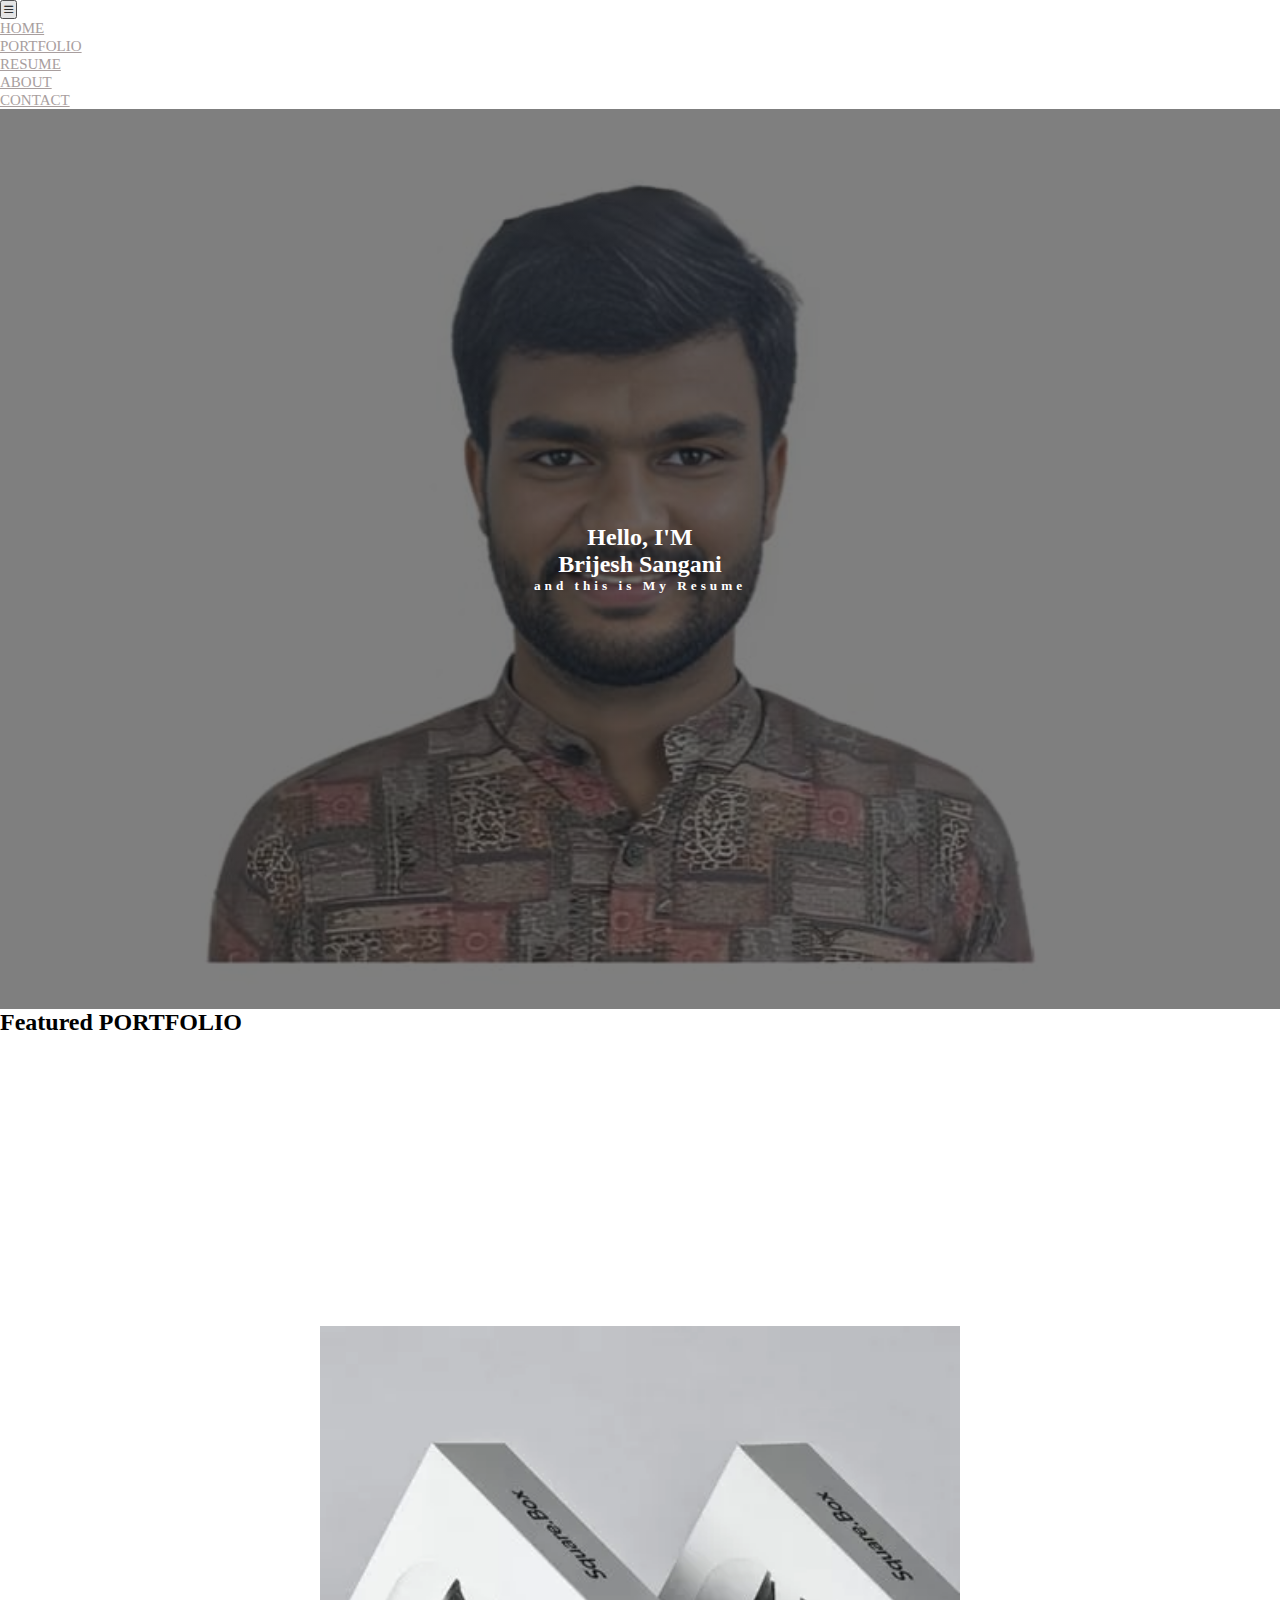
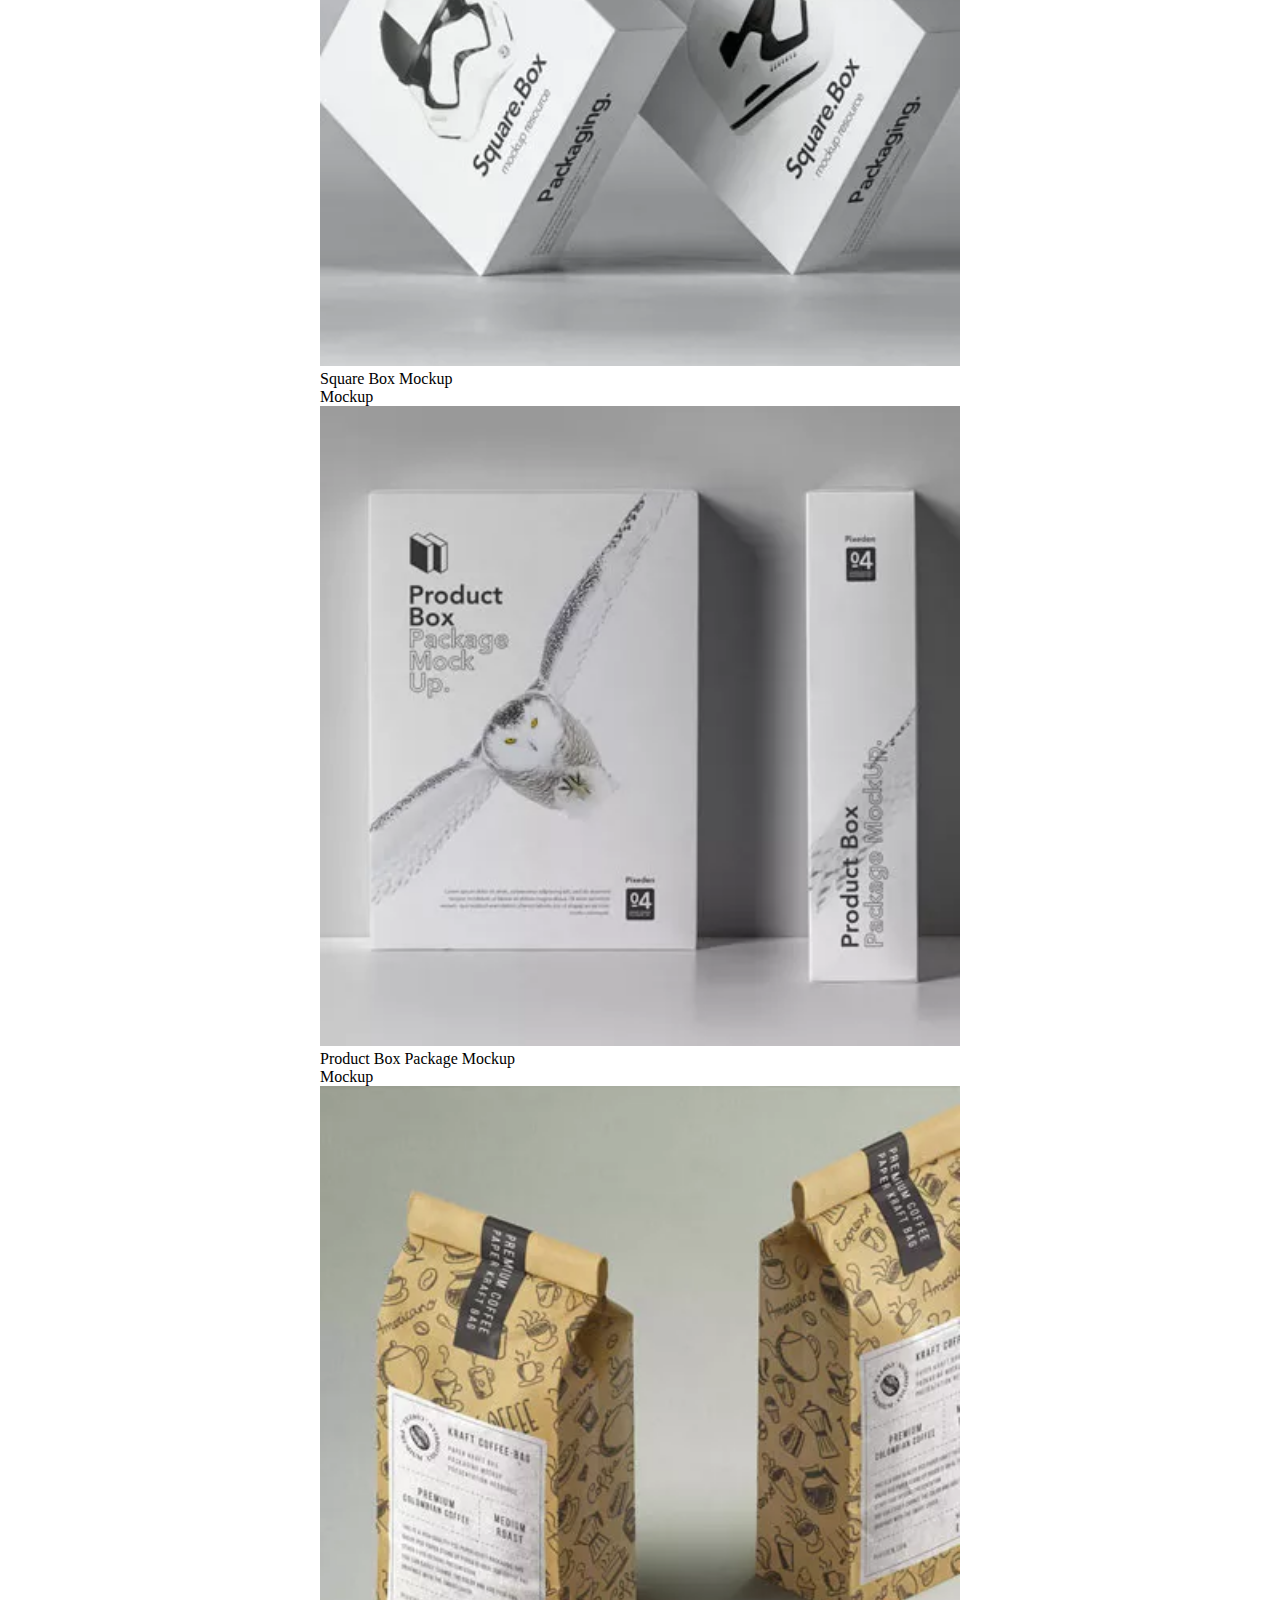
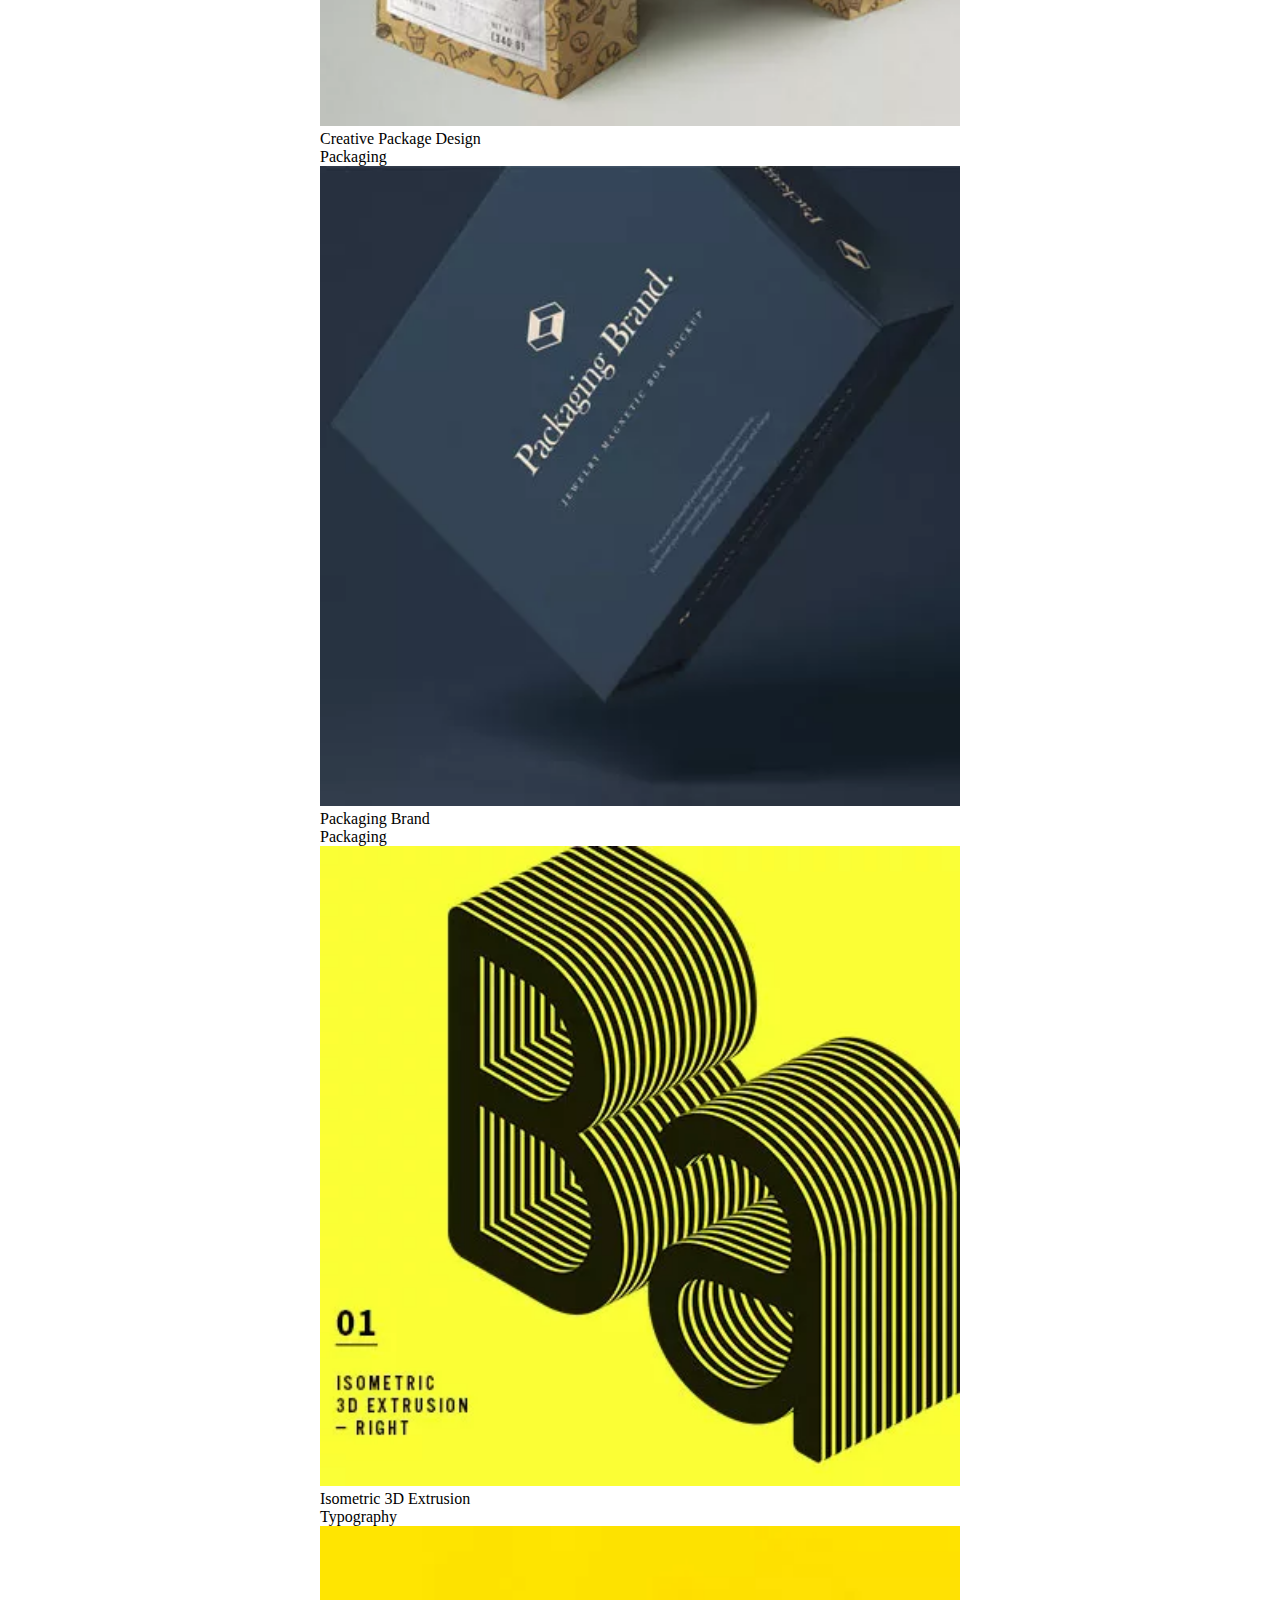
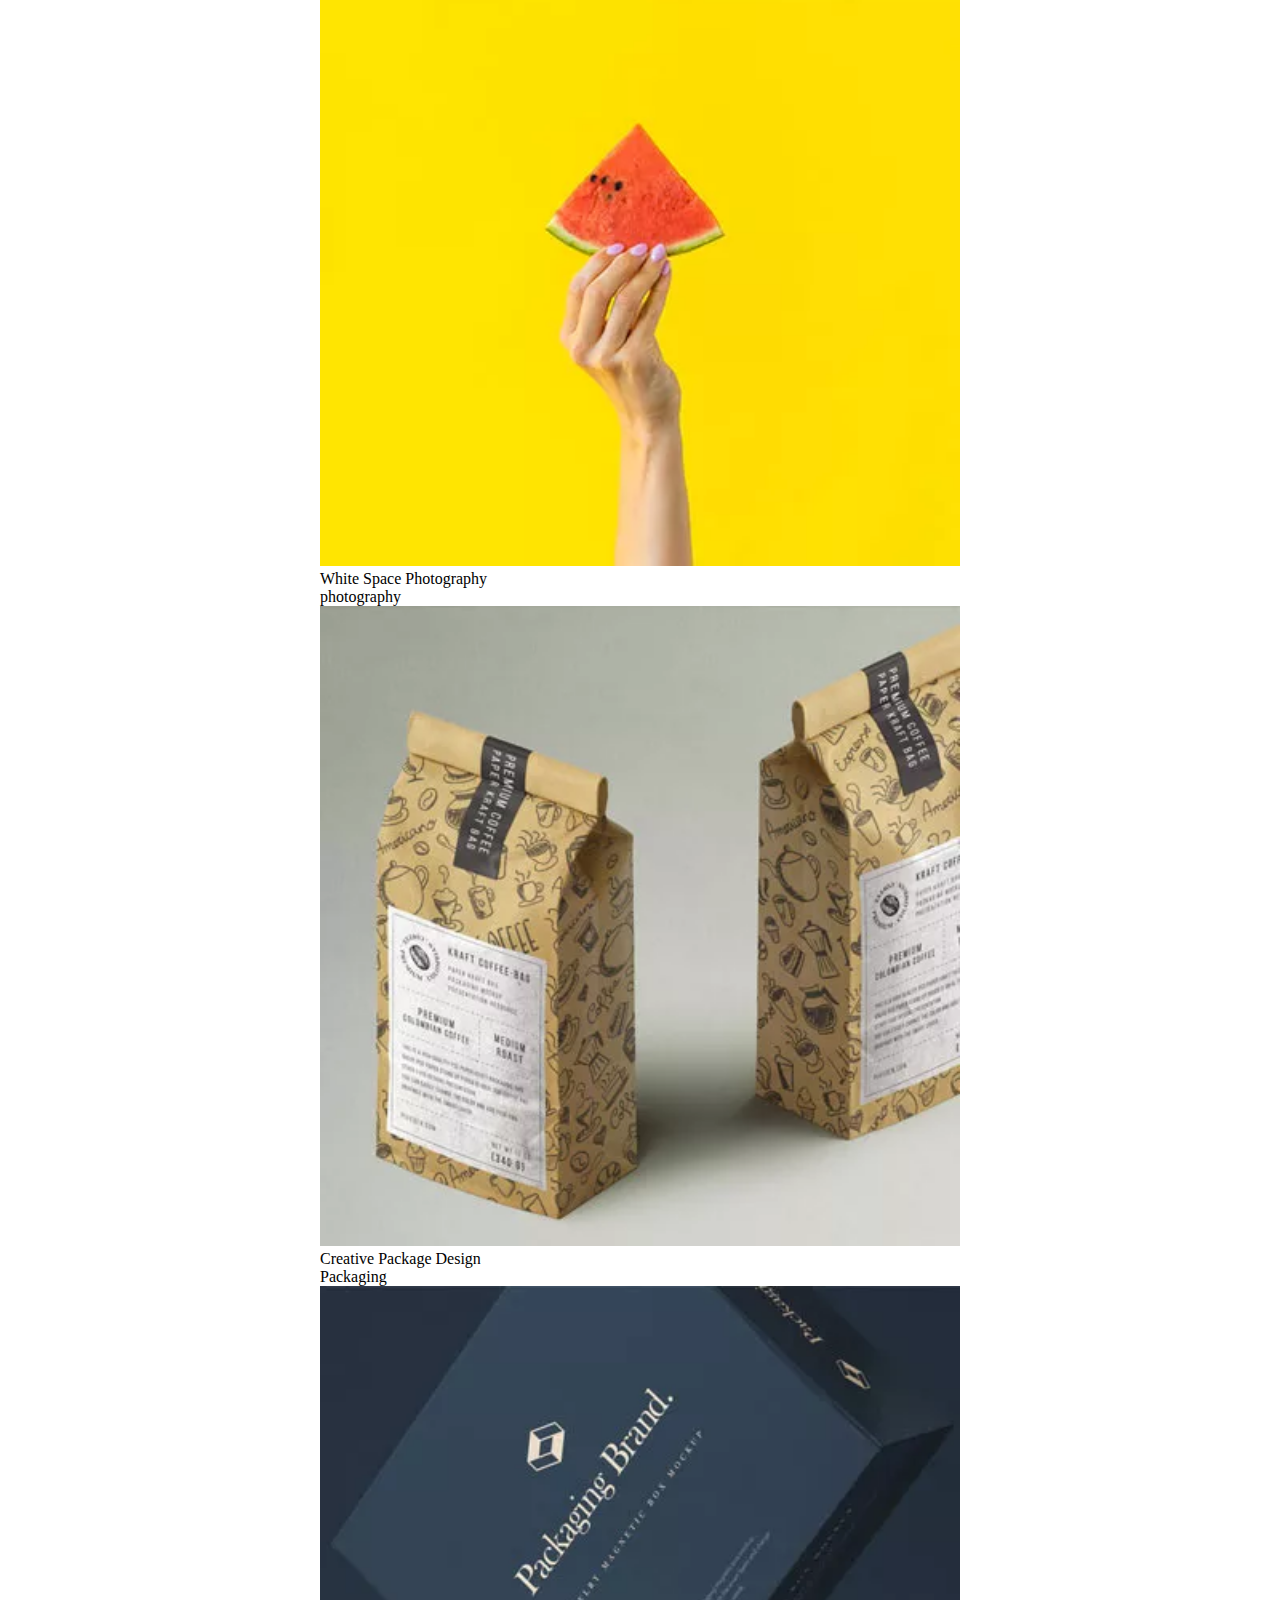
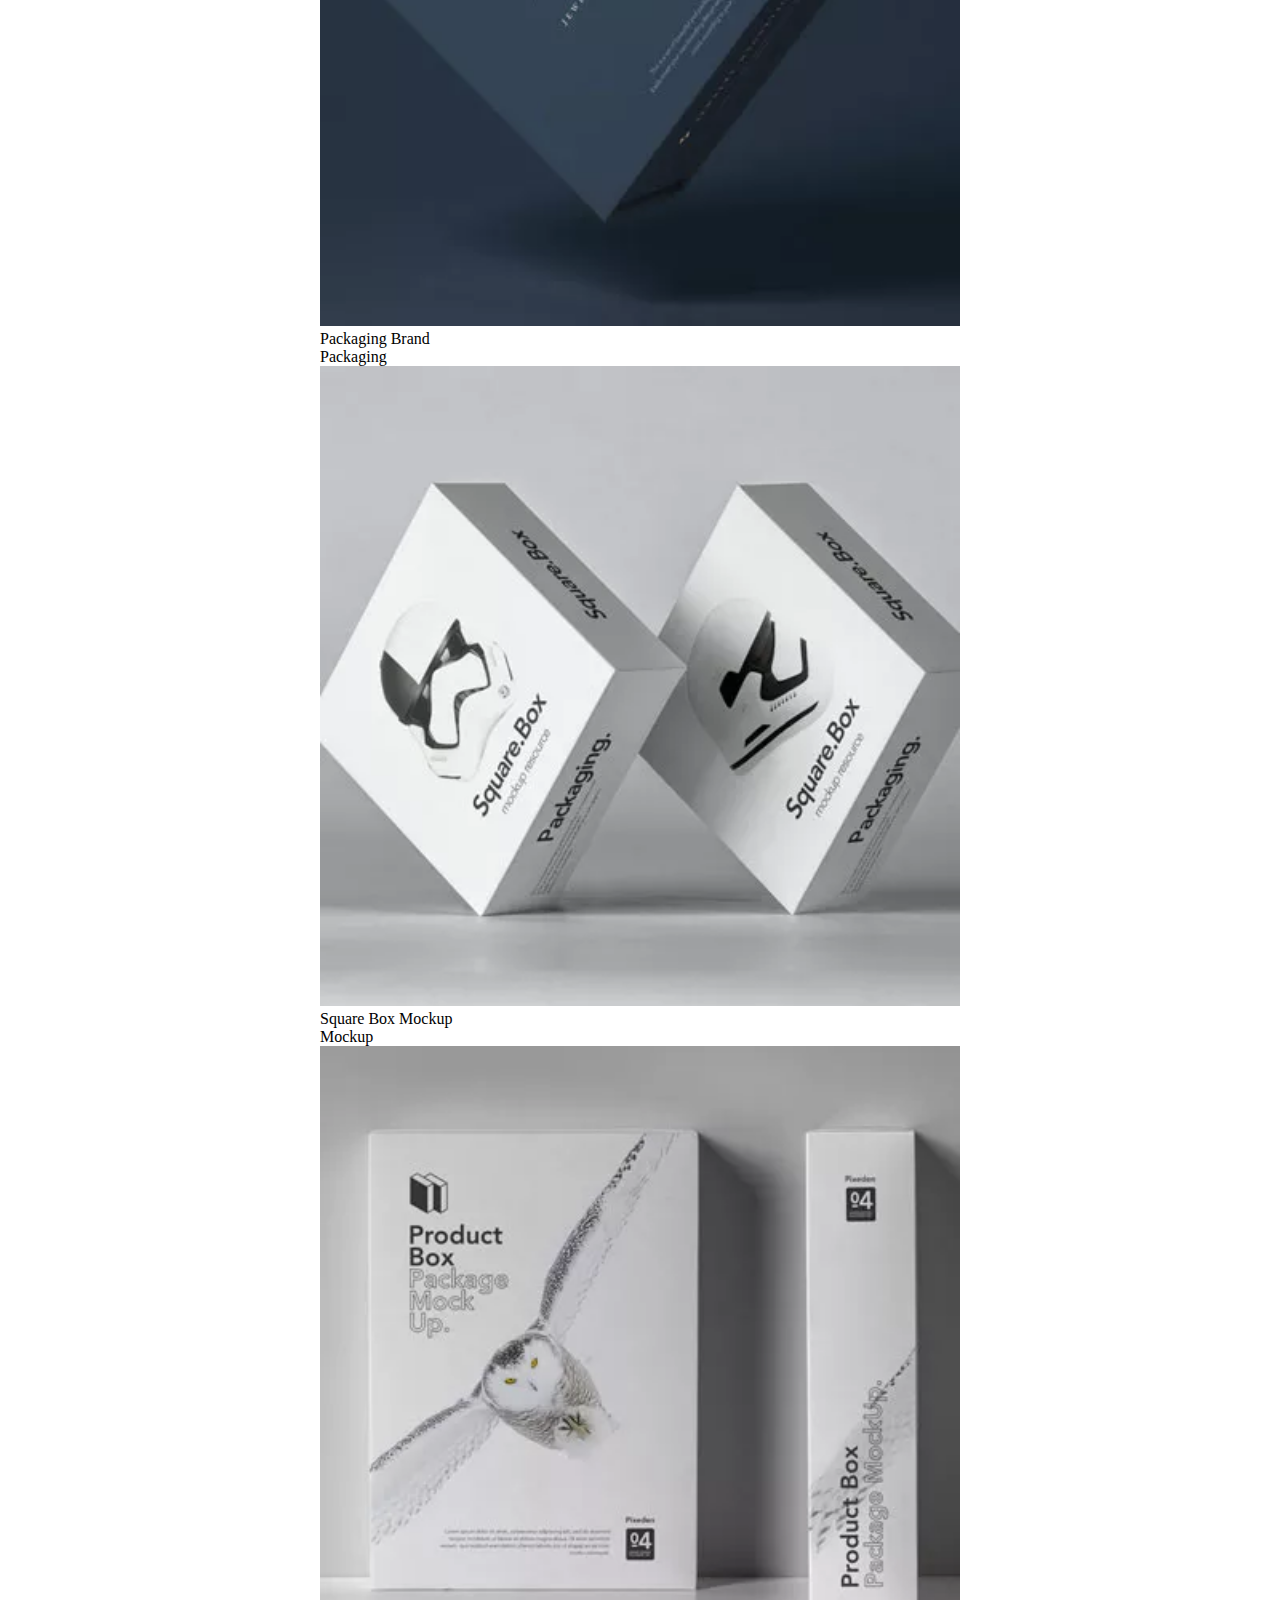
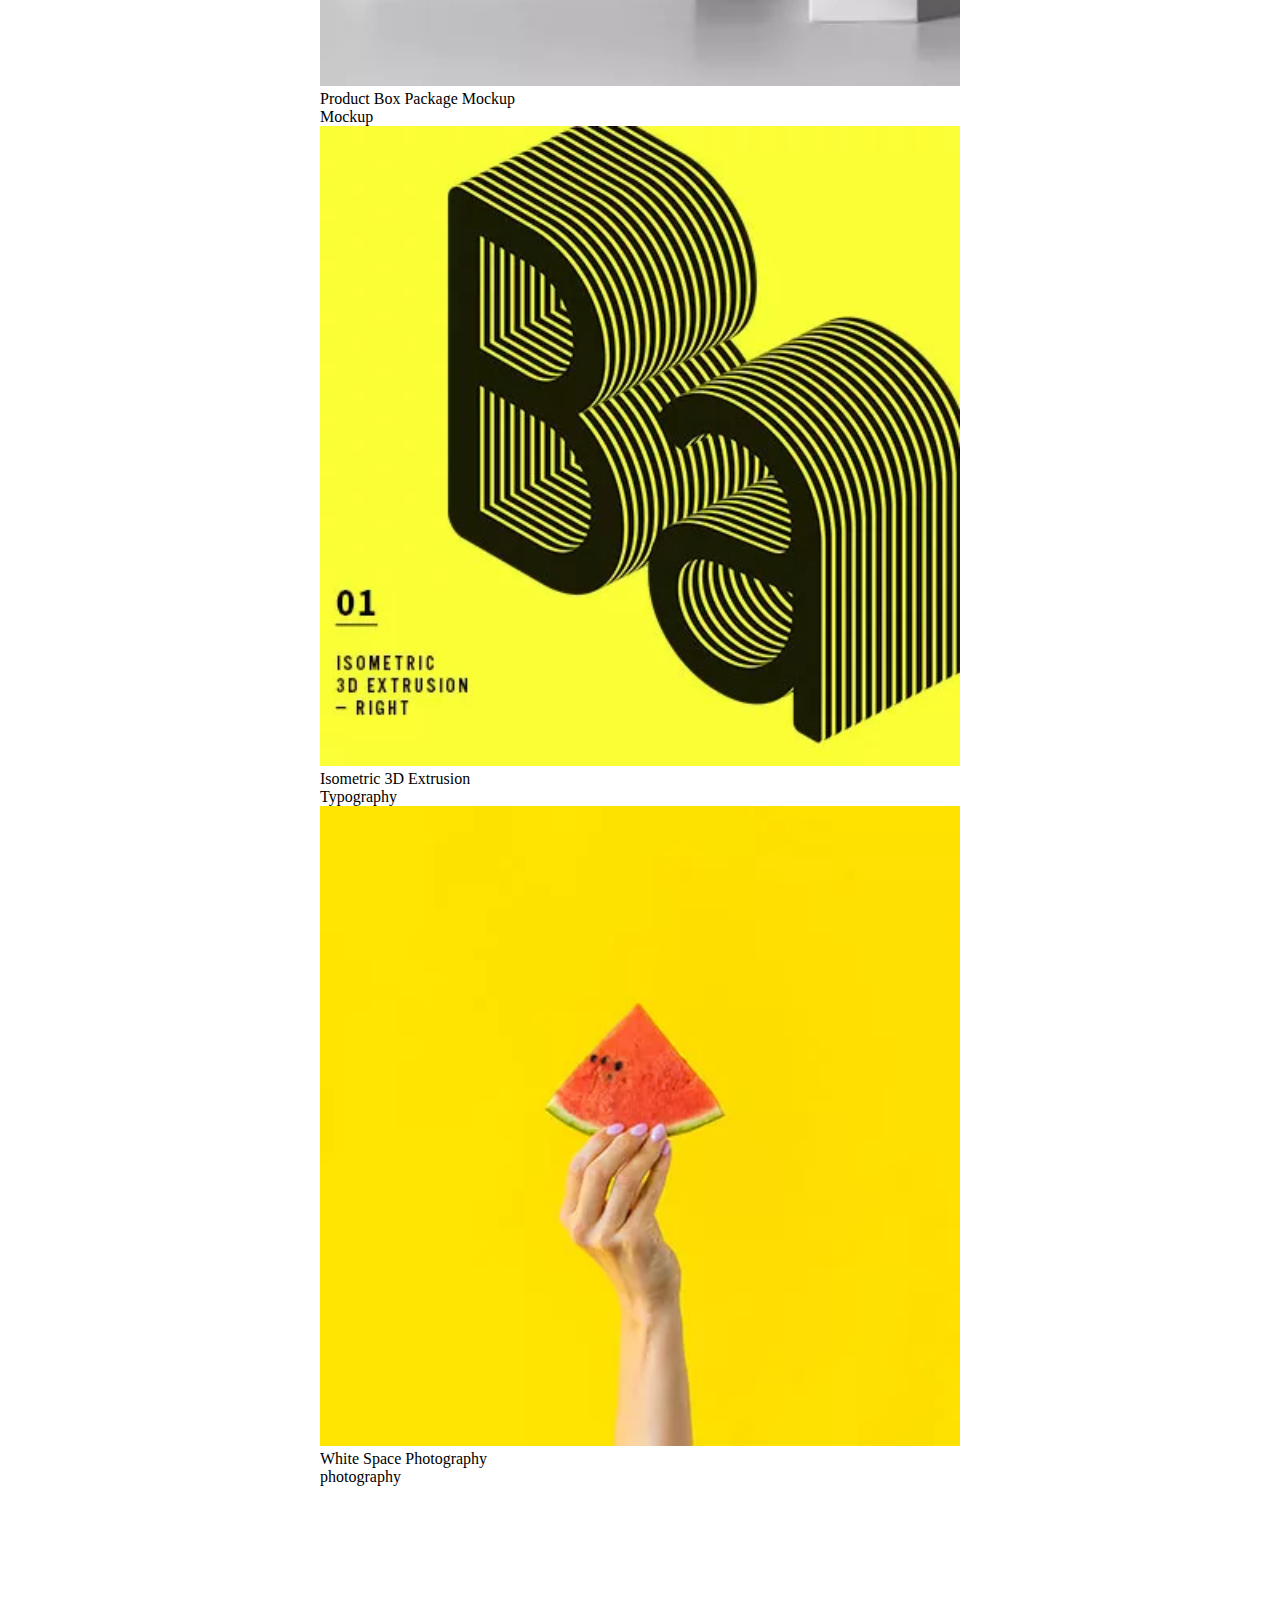
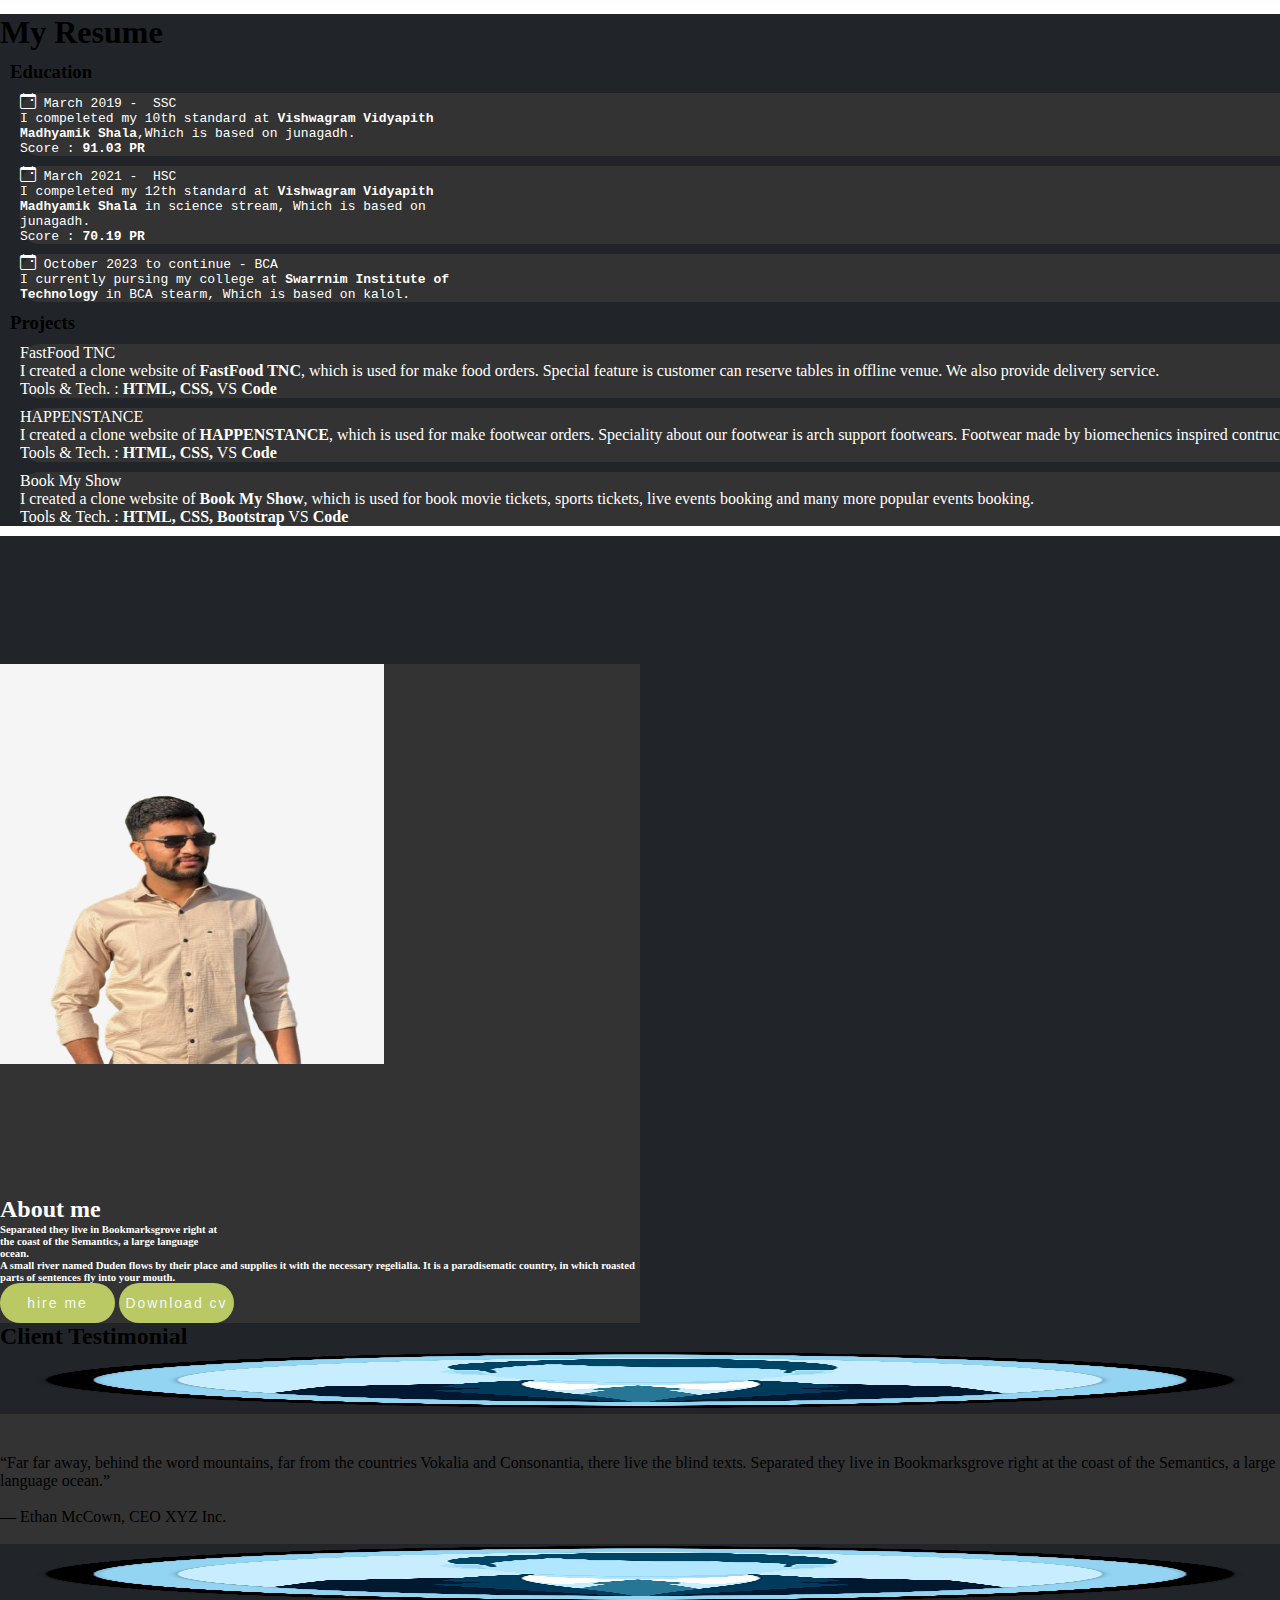
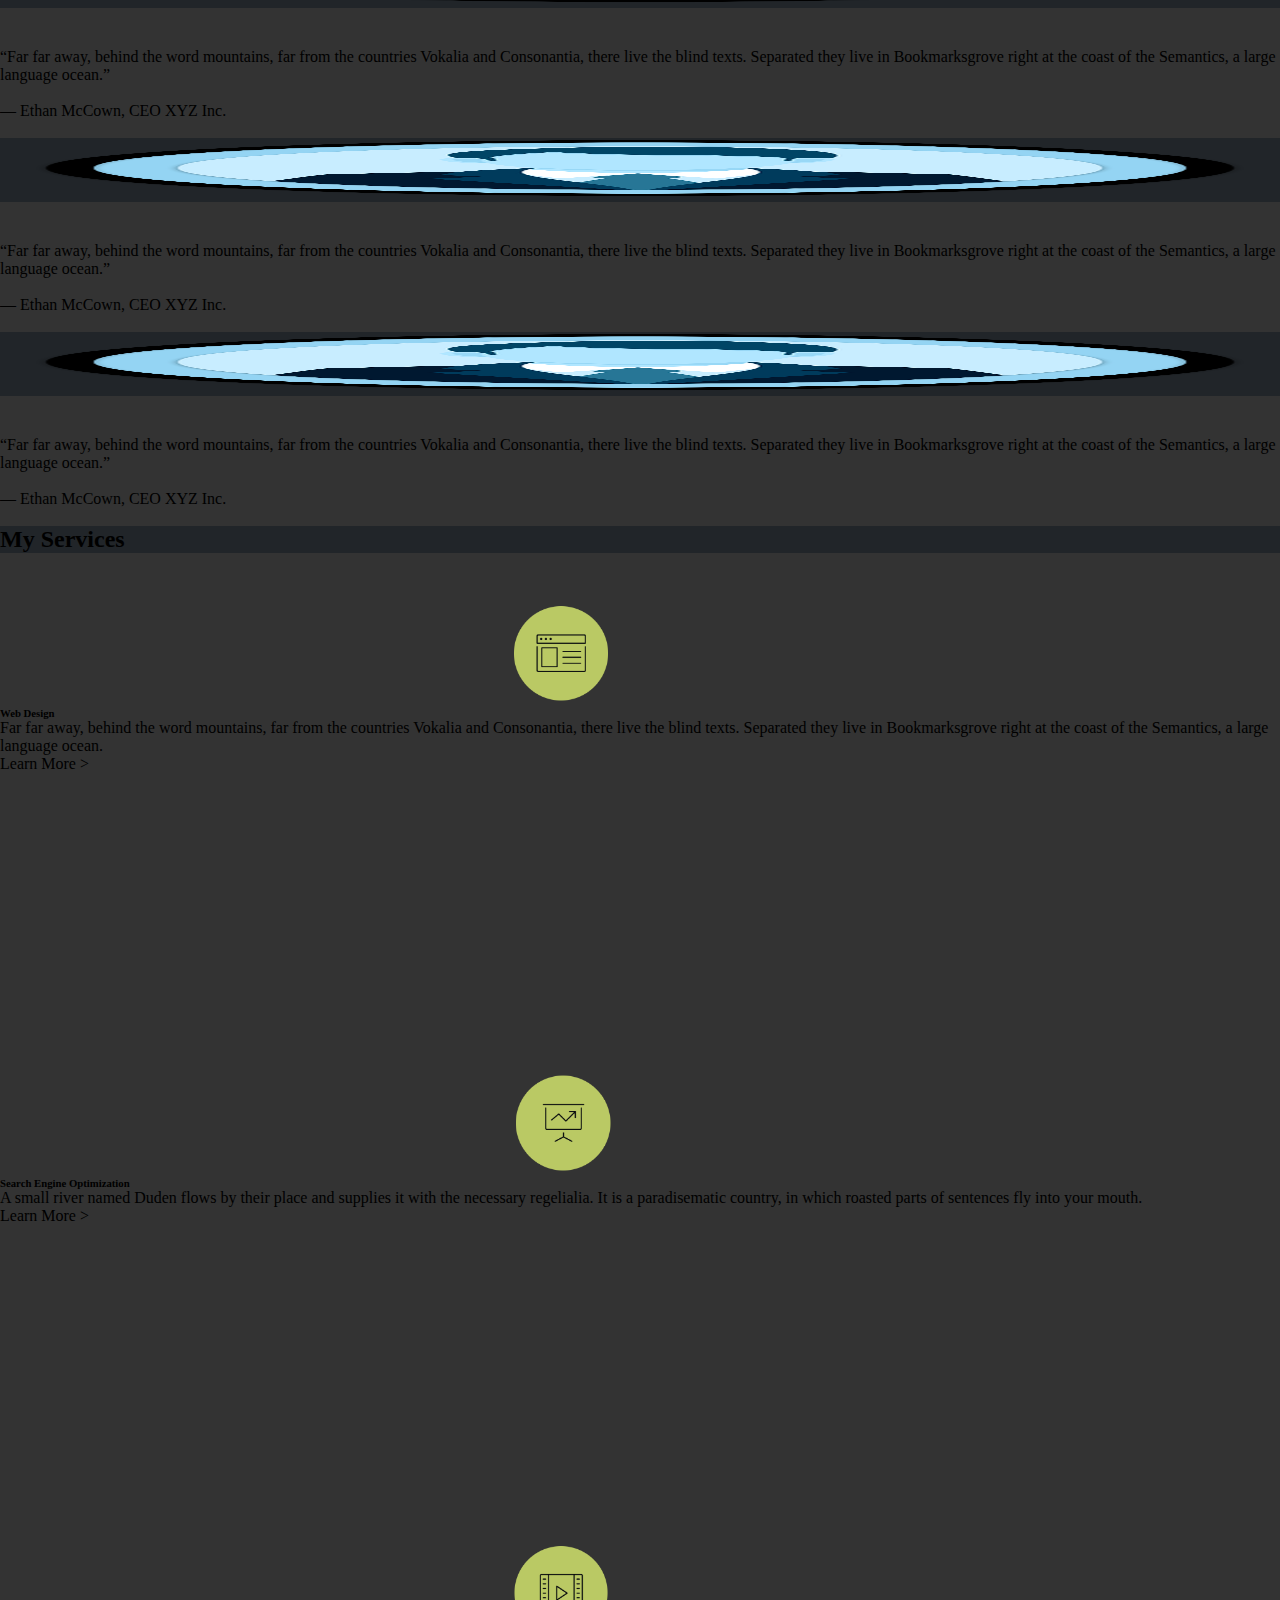
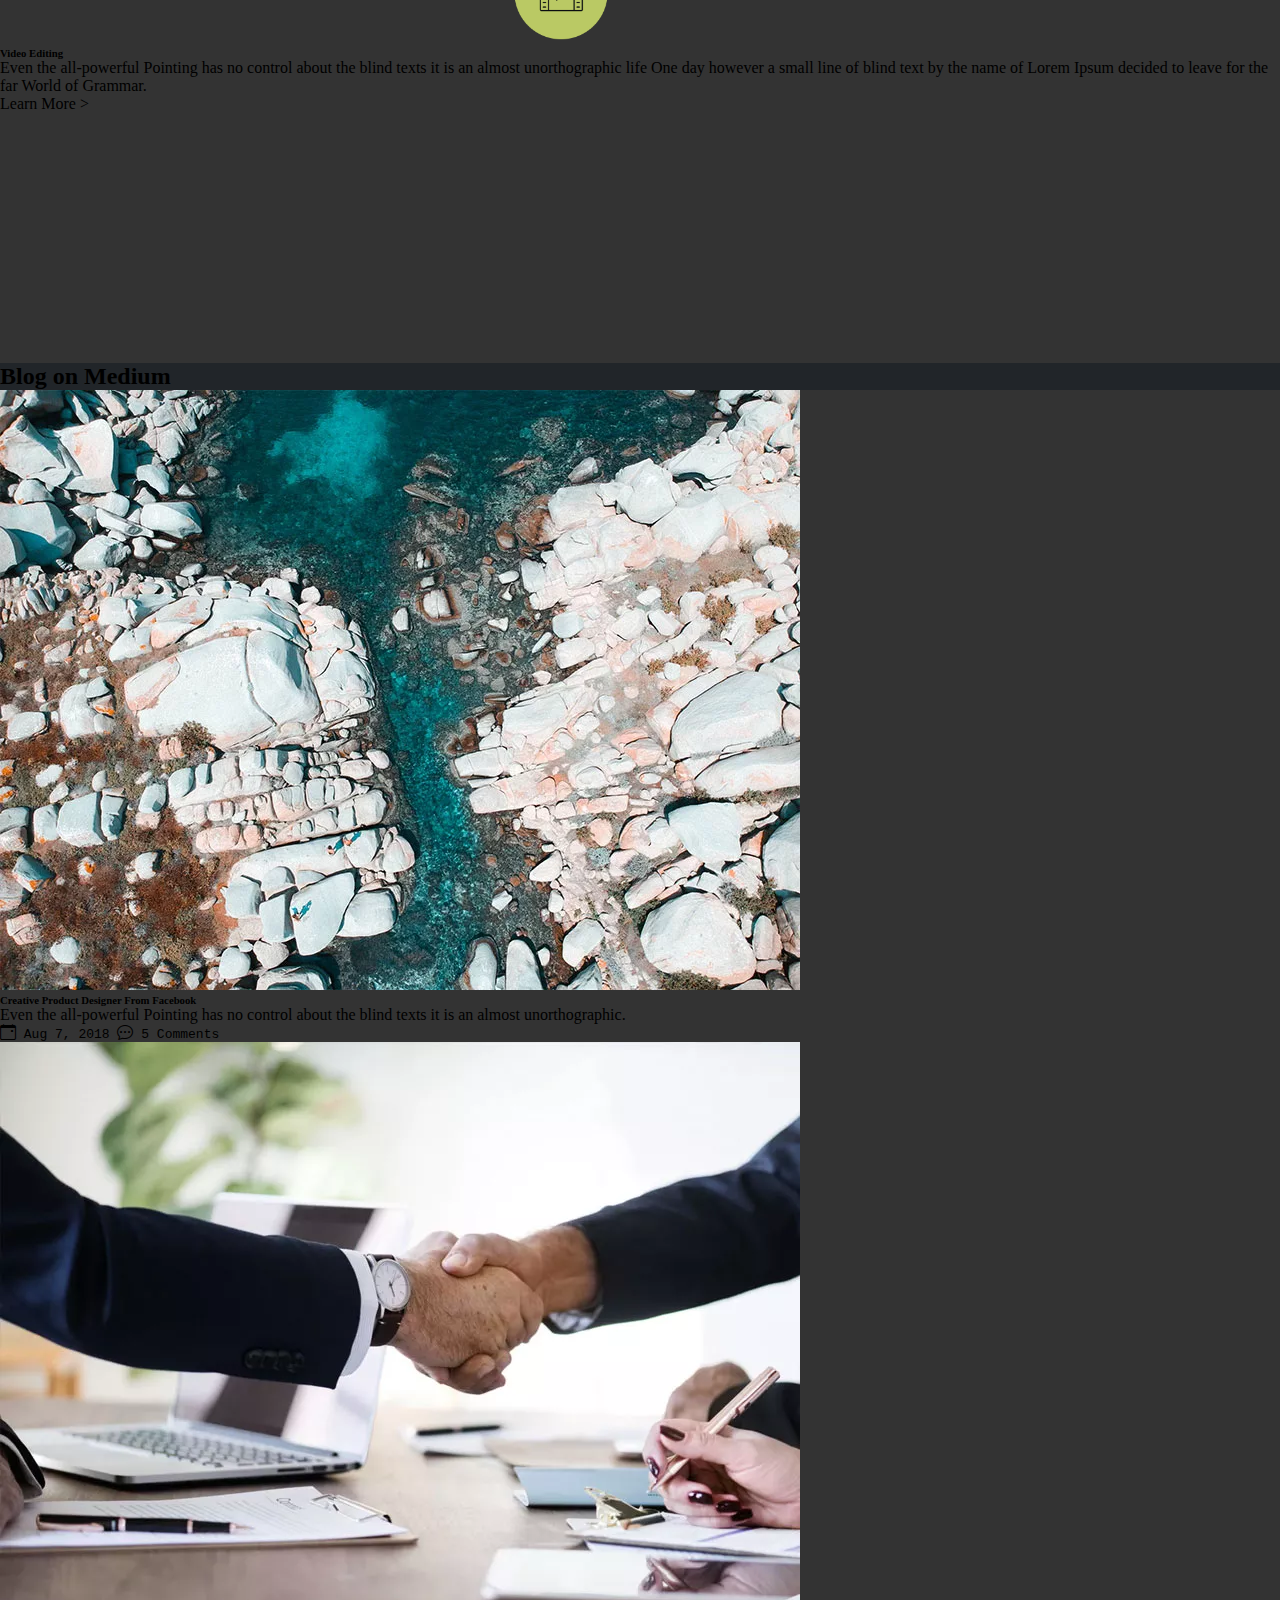
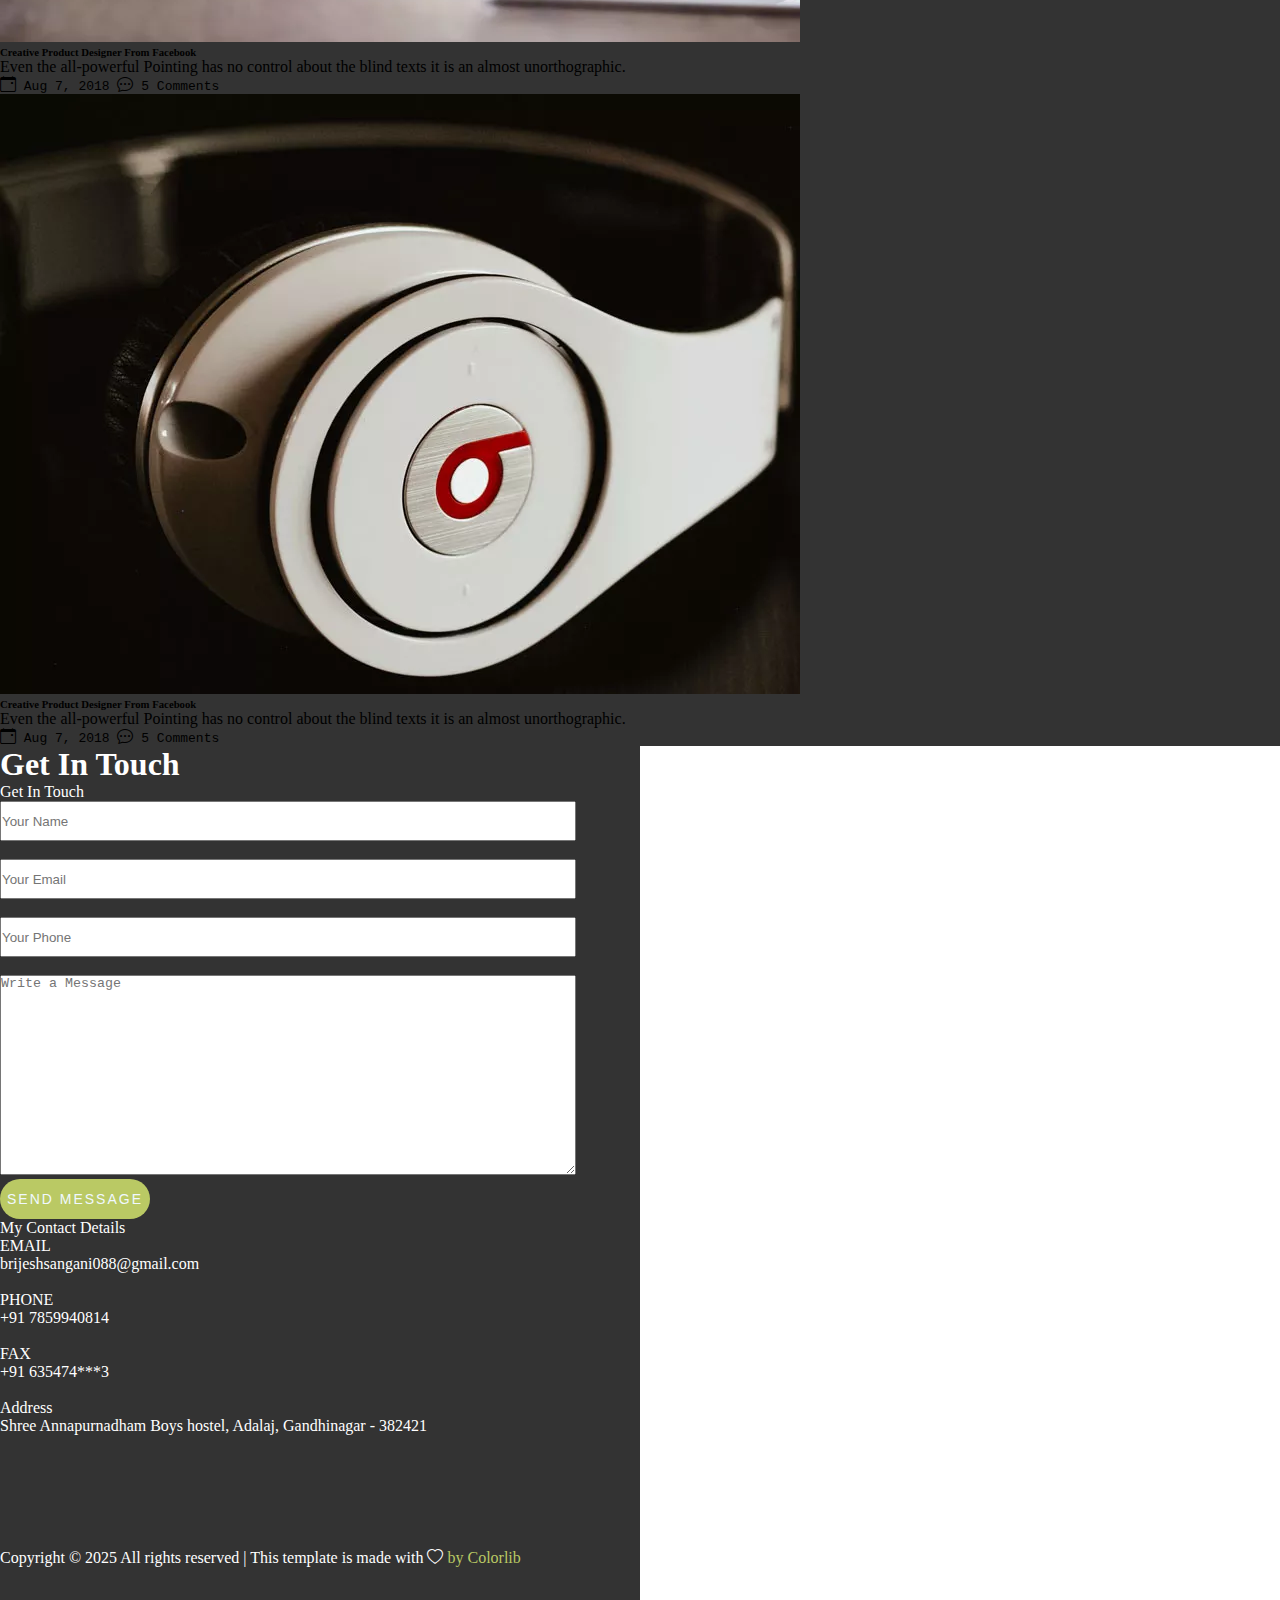
<file: Portfolio/index.html>
<!DOCTYPE html>
<html lang="en">

<head>
    <meta charset="UTF-8">
    <meta name="viewport" content="width=device-width, initial-scale=1.0">
    <title>Document</title>
    <link rel="stylesheet" href="style.css">
    <link rel="stylesheet" href="media.css">
    <link href="https://cdn.jsdelivr.net/npm/bootstrap@5.0.2/dist/css/bootstrap.min.css" rel="stylesheet"
        integrity="sha384-EVSTQN3/azprG1Anm3QDgpJLIm9Nao0Yz1ztcQTwFspd3yD65VohhpuuCOmLASjC" crossorigin="anonymous">
    <link rel="stylesheet" href="https://cdn.jsdelivr.net/npm/bootstrap-icons@1.11.3/font/bootstrap-icons.min.css">
    <script src="https://cdn.jsdelivr.net/npm/bootstrap@5.0.2/dist/js/bootstrap.bundle.min.js"
        integrity="sha384-MrcW6ZMFYlzcLA8Nl+NtUVF0sA7MsXsP1UyJoMp4YLEuNSfAP+JcXn/tWtIaxVXM"
        crossorigin="anonymous"></script>
    <script src="https://code.jquery.com/jquery-3.7.1.js"
        integrity="sha256-eKhayi8LEQwp4NKxN+CfCh+3qOVUtJn3QNZ0TciWLP4=" crossorigin="anonymous"></script>
</head>

<body>
    <div class="navbar navbar-expand-lg p-0">
        <button class="navbar-toggler" data-bs-toggle="offcanvas" data-bs-target="#menu">
            <i class="bi bi-list"></i>
        </button>
        <div class="collapse navbar-collapse justify-content-center navbar-fixed-top position-fixed w-100 t-0" id="menu">
            <ul class="navbar-nav">
                <li class="nav-item">
                    <a class="nav-link" href="#home">HOME</a>
                </li>
                <li class="nav-item">
                    <a class="nav-link" href="#portfolio">PORTFOLIO</a>
                </li>
                <li class="nav-item">
                    <a class="nav-link" href="#resume">RESUME</a>
                </li>
                <li class="nav-item">
                    <a class="nav-link" href="#about">ABOUT</a>
                </li>
                <li class="nav-item">
                    <a class="nav-link" href="#contact">CONTACT</a>
                </li>
            </ul>
        </div>
    </div>

    <div class="text text-center hero-section" id="home">
        <div class="hero-content">
            <h2 class="display-1 text-light fs-2">Hello, I'M</h2>
            <h2 class="fw-bold display-1 text-light">Brijesh Sangani</h2>
            <h5 class="fw-light text-light text-uppercase" style="letter-spacing: 4px;">and this is My Resume</h5>
        </div>
    </div>
    </div>

    <!-- Featured Portfolio -->
    <div class="container-fluid bg-dark " id="portfolio">
        <div class="container  pt-5 pb-5">
            <h2 class="text-center text-light">Featured PORTFOLIO</h2>

            <ul class="nav nav-pills d-flex justify-content-center">
                <li class=" nav nav-item">
                    <button class="nav-link active" style="border:none;outline: none;background-color: transparent;"
                        data-bs-toggle="pill" data-bs-target="#one">Home</button>
                </li>
                <li class="nav-item">
                    <button class="nav-link" style="border:none;outline: none;background-color: transparent;"
                        data-bs-toggle="pill" data-bs-target="#two">Packaging</button>
                </li>
                <li class="nav-item">
                    <button class="nav-link" style="border:none;outline: none;background-color: transparent;"
                        data-bs-toggle="pill" data-bs-target="#three">Typography</button>
                </li>
                <li class="nav-item">
                    <button class="nav-link" style="border:none;outline: none;background-color: transparent;"
                        data-bs-toggle="pill" data-bs-target="#fore">mockup</button>
                </li>
                <li class="nav-item">
                    <button class="nav-link" style="border:none;outline: none;background-color: transparent;"
                        data-bs-toggle="pill" data-bs-target="#five">photography</button>
                </li>
            </ul>
            <div class="tab-content">
                <div class="tab-pane fade show active" id="one">
                    <div class="row justify-content-center align-content-between bri">
                        <div class="col-4 box">
                            <img src="img/1.webp" alt="">
                            <p class=" row justify-content-center mt-3 mb-0 text-light">Square Box Mockup</p>
                            <p class="row justify-content-center  text-light ">Mockup</p>
                        </div>
                        <div class="col-4 box">
                            <img src="img/2.webp" alt="">
                            <p class="row justify-content-center mt-3 mb-0  text-light">Product Box Package Mockup</p>
                            <p class="row justify-content-center  text-light">Mockup</p>
                        </div>
                        <div class="col-4 box">
                            <img src="img/3.webp" alt="">
                            <p class="row justify-content-center mt-3 mb-0  text-light">Creative Package Design</p>
                            <p class="row justify-content-center  text-light">Packaging</p>
                        </div>
                        <div class="col-4 box">
                            <img src="img/4.webp" alt="">
                            <p class="row justify-content-center mt-3 mb-0  text-light">Packaging Brand</p>
                            <p class="row justify-content-center  text-light">Packaging</p>
                        </div>
                        <div class="col-4 box">
                            <img src="img/5.webp" alt="">
                            <p class="row justify-content-center mt-3 mb-0  text-light">Isometric 3D Extrusion</p>
                            <p class="row justify-content-center  text-light ">Typography</p>
                        </div>
                        <div class="col-4 box">
                            <img src="img/6.webp" alt="">
                            <p class="row justify-content-center mt-3 mb-0  text-light">White Space Photography</p>
                            <p class="row justify-content-center  text-light    ">photography</p>
                        </div>
                    </div>
                </div>
                <div class="tab-pane fade" id="two">
                    <div class="row ">
                        <div class="col-4 box">
                            <img src="img/3.webp" alt="">
                            <p class="row justify-content-center mt-3 mb-0  text-light">Creative Package Design</p>
                            <p class="row justify-content-center  text-light">Packaging</p>
                        </div>
                        <div class="col-4 box">
                            <img src="img/4.webp" alt="">
                            <p class="row justify-content-center mt-3 mb-0  text-light">Packaging Brand</p>
                            <p class="row justify-content-center  text-light">Packaging</p>
                        </div>
                        <div class="col-4 box"></div>
                        <div class="col-4 box"></div>
                    </div>
                </div>
                <div class="tab-pane fade" id="three">
                    <div class="row">
                        <div class="col-4 box">
                            <img src="img/1.webp" alt="">
                            <p class=" row justify-content-center mt-3 mb-0 text-light">Square Box Mockup</p>
                            <p class="row justify-content-center  text-light ">Mockup</p>
                        </div>
                        <div class="col-4 box">
                            <img src="img/2.webp" alt="">
                            <p class="row justify-content-center mt-3 mb-0  text-light">Product Box Package Mockup</p>
                            <p class="row justify-content-center  text-light">Mockup</p>
                        </div>
                        <div class="col-4 box"></div>
                        <div class="col-4 box"></div>
                    </div>
                </div>
                <div class="tab-pane fade" id="fore">
                    <div class="row">
                        <div class="col-4 box">
                            <img src="img/5.webp" alt="">
                            <p class="row justify-content-center mt-3 mb-0  text-light">Isometric 3D Extrusion</p>
                            <p class="row justify-content-center  text-light ">Typography</p>
                        </div>
                        <div class="col-4"></div>
                        <div class="col-4"></div>
                    </div>
                </div>
                <div class="tab-pane fade" id="five">
                    <div class="row">
                        <div class="col-4 box">
                            <img src="img/6.webp" alt="">
                            <p class="row justify-content-center mt-3 mb-0  text-light">White Space Photography</p>
                            <p class="row justify-content-center  text-light    ">photography</p>
                        </div>
                        <div class="col-4"></div>
                        <div class="col-4"></div>
                    </div>
                </div>
            </div>
        </div>
    </div>
    <!-- My resume -->
    <div class="container-fluid my" id="resume">
        <div class="container pt-5 pb-5 ">
            <h1 class="text-center text-light resume">My Resume</h1>
        </div>
        <div class="row My-resume ">
            <div class="col-1"></div>
            <div class="col-4 ">
                <div class="row Education ">
                    <h3 class="text-light">Education</h3>
                    <div class="row box1  ">
                        <div class="col-12 mt-4">
                            <pre class="text-success"><i class="bi bi-calendar-event"></i> March 2019 -  SSC </pre>
                            <pre>I compeleted my 10th standard at <b>Vishwagram Vidyapith <br>Madhyamik Shala</b>,Which is based on junagadh.</pre>
                            <pre>Score : <b>91.03 PR</b></pre>
                        </div>
                    </div>
                    <div class="row box1">
                        <div class="col-12 mt-4">
                            <pre class="text-success"><i class="bi bi-calendar-event"></i> March 2021 -  HSC </pre>
                            <pre>I compeleted my 12th standard at <b>Vishwagram Vidyapith <br>Madhyamik Shala</b> in science stream, Which is based on <br>junagadh.</pre>
                            <pre>Score : <b>70.19 PR</b></pre>
                        </div>
                    </div>
                    <div class="row box1">
                        <div class="col-12 mt-4">
                            <pre class="text-success"><i class="bi bi-calendar-event"></i> October 2023 to continue - BCA</pre>
                            <pre>I currently pursing my college at <b>Swarrnim Institute of <br>Technology</b> in BCA stearm, Which is based on kalol.</pre>
                        </div>
                    </div>

                </div>
            </div>
            <div class="col-1"></div>
            <div class="col-4">
                <div class="row Education">
                    <h3 class="text-light">Projects</h3>
                    <div class="row box1 ">
                        <div class="col-12 mt-4">
                            <p class="text-success">FastFood TNC</p>
                            <p>I created a clone website of <b>FastFood TNC</b>, which is used for make food orders. Special feature is customer can reserve tables in offline venue. We also provide delivery service.</p>
                            <p>Tools & Tech. : <b>HTML, CSS,</b> VS <b>Code</b></p>
                        </div>
                    </div>
                    <div class="row box1 ">
                        <div class="col-12 mt-4">
                            <p class="text-success">HAPPENSTANCE</p>
                            <p>I created a clone website of <b>HAPPENSTANCE</b>, which is used for make footwear orders. Speciality about our footwear is arch support footwears. Footwear made by biomechenics inspired contruction.</p>
                            <p>Tools & Tech. : <b>HTML, CSS,</b> VS <b>Code</b></p>
                        </div>
                    </div>
                    <div class="row box1 ">
                        <div class="col-12 mt-4">
                            <p class="text-success">Book My Show</p>
                            <p>I created a clone website of <b>Book My Show</b>, which is used for book movie tickets, sports tickets, live events booking and many more popular events booking.</p>
                            <p>Tools & Tech. : <b>HTML, CSS, Bootstrap</b> VS <b>Code</b></p>
                        </div>
                    </div>
                </div>
            </div>
        </div>


    </div>
    <!-- About me -->
    <div class="aaa" style="background-color:#212529; height: auto; padding-top: 10%;">
        <div class="container-fluid bg-dark">
            <div class="container me bg-dark" id="about">
                <div class="row r-1">
                    <div class="col-lg-7 col-sm-8 mt-sm-5 pic">
                        <div class="row">
                            <div class="col-lg-2 col-sm-3"></div>
                            <div class="col-lg-10 col-sm-8">
                                <img src="img/me.png" alt="">
                            </div>
                            <div class="col-lg-0 col-sm-3"></div>
                        </div>
                    </div>
                    <div class="col-lg-5 col-sm-12 ">
                        <div class="row Aboutt">
                            <div class="col-10">
                                <h2>About me</h2>
                                <h6>Separated they live in Bookmarksgrove right at <br> the coast of the Semantics, a
                                    large
                                    language <br> ocean.</h6>
                                <h6>A small river named Duden flows by their place and supplies it with the necessary
                                    regelialia. It is a paradisematic country, in which roasted parts of sentences fly
                                    into your
                                    mouth.</h6>
                                <button class="btn-1 mt-4">hire me</button>
                                <button class="btn-2 mt-4">Download cv</button>
                            </div>
                            <div class="col-1"></div>
                        </div>
                    </div>
                </div>
            </div>
        </div>
        <!-- Client Testimonial -->
        <h2 class="text-center text-light mt-5">Client Testimonial</h2>
        <div class="container-fluid bg-dark">
            <div class="container">
                <div class="row mt-5">
                    <div class="col-lg-6 col-sm-12 p-4 text-light">
                        <div class="row">
                            <div class="col-lg-2 col-sm-2">
                                <img style="height: 60px; width: 100%;" src="img/user.webp" alt="">
                            </div>
                            <div class="col-lg-9 col-sm-12  text-light "
                                style="height: auto;background-color: #333333; padding-top: 40px;">“Far far away, behind
                                the word mountains, far from the countries Vokalia and Consonantia, there live the blind
                                texts. Separated they live in Bookmarksgrove right at the coast of the Semantics, a
                                large language ocean.”
                                <br><br>
                                — Ethan McCown, CEO XYZ Inc.
                                <br><br>
                            </div>
                            <div class="col-lg-1 col-sm-0 "></div>
                        </div>
                    </div>
                    <div class="col-lg-6 col-sm-12 p-4  text-light">
                        <div class="row">
                            <div class="col-lg-2 col-sm-2">
                                <img style="height: 60px; width: 100%;" src="img/user.webp" alt="">
                            </div>
                            <div class="col-lg-9 col-sm-12 text-light "
                                style="height: auto;background-color:  #333333; padding-top: 40px;">“Far far away,
                                behind the word mountains, far from the countries Vokalia and Consonantia, there live
                                the blind texts. Separated they live in Bookmarksgrove right at the coast of the
                                Semantics, a large language ocean.”
                                <br><br>
                                — Ethan McCown, CEO XYZ Inc.
                                <br><br>
                            </div>
                            <div class="col-lg-1 col-sm-0"></div>
                        </div>
                    </div>
                    <div class="col-lg-6 col-sm-12 p-4  text-light">
                        <div class="row">
                            <div class="col-lg-2 col-sm-2 ">
                                <img style="height: 60px; width: 100%;" src="img/user.webp" alt="">
                            </div>
                            <div class="col-lg-9 col-sm-12  text-light "
                                style="height: auto;background-color: #333333; padding-top: 40px;">“Far far away, behind
                                the word mountains, far from the countries Vokalia and Consonantia, there live the blind
                                texts. Separated they live in Bookmarksgrove right at the coast of the Semantics, a
                                large language ocean.”
                                <br><br>
                                — Ethan McCown, CEO XYZ Inc.
                                <br><br>
                            </div>
                            <div class="col-lg-1 col-sm-0 "></div>
                        </div>
                    </div>
                    <div class="col-lg-6 col-sm-12 p-4  text-light">
                        <div class="row">
                            <div class="col-lg-2 col-sm-2 col-sm-0">
                                <img style="height: 60px; width: 100%;" src="img/user.webp" alt="">
                            </div>
                            <div class="col-lg-9 col-sm-12 text-light "
                                style="height: auto;background-color:  #333333; padding-top: 40px;">“Far far away,
                                behind the word mountains, far from the countries Vokalia and Consonantia, there live
                                the blind texts. Separated they live in Bookmarksgrove right at the coast of the
                                Semantics, a large language ocean.”
                                <br><br>
                                — Ethan McCown, CEO XYZ Inc.
                                <br><br>
                            </div>
                            <div class="col-lg-1 col-sm-0"></div>
                        </div>
                    </div>
                </div>

            </div>
        </div>
        <!-- My Services -->
        <h2 class="text-center text-light mt-5"> My Services </h2>
        <div class="container-fluid bg-dark">
            <div class="container">
                <div class="row mt-5">
                    <div class="col-lg-4 text-light col-sm-12 mt-sm-3  ">
                        <div class="box-1">
                            <span class="icon  ">
                                <img style="border-radius: 50%; height: 100px; margin-top: 50px; " src="img/web.png"
                                    alt="">
                            </span>
                            <h6 class="text-center mt-4">Web Design</h6>
                            <p class="p-4  text-center">Far far away, behind the word mountains, far from the countries
                                Vokalia and Consonantia, there live the blind texts. Separated they live in
                                Bookmarksgrove right at the coast of the Semantics, a large language ocean.</p>
                            <p class="text-success text-center">Learn More ></p>
                        </div>
                    </div>
                    <div class="col-lg-4 text-light col-sm-12  mt-sm-4 ">
                        <div class="box-1 ">
                            <span class="icon ">
                                <img style="border-radius: 50%; height: 100px; margin-top: 50px;" src="img/tre.png"
                                    alt="">
                            </span>
                            <h6 class="text-center mt-4">Search Engine Optimization</h6>
                            <p class="p-4  text-center">A small river named Duden flows by their place and supplies it
                                with the necessary regelialia. It is a paradisematic country, in which roasted parts of
                                sentences fly into your mouth.</p>
                            <p class="text-success text-center">Learn More ></p>
                        </div>
                    </div>
                    <div class="col-lg-4 text-light col-sm-12  mt-sm-4 ">
                        <div class="box-1">
                            <span class="icon ">
                                <img style="border-radius: 50%; height: 100px; margin-top: 50px;" src="img/vi.png"
                                    alt="">
                            </span>
                            <h6 class="text-center mt-4">Video Editing</h6>
                            <p class="p-4 text-center">Even the all-powerful Pointing has no control about the blind
                                texts it is an almost unorthographic life One day however a small line of blind text by
                                the name of Lorem Ipsum decided to leave for the far World of Grammar.</p>
                            <p class="text-success text-center">Learn More ></p>
                        </div>
                    </div>
                </div>
                <!-- Blog on Medium -->
                <h2 class="text-center text-light mt-5">Blog on Medium</h2>
                <div class="blog m-5">
                    <div class="row text-light">
                        <div class="col-lg-4 col-sm-6 mt-sm-4">
                            <div class="card" style="background-color: #333333;">
                                <img src="img/c1.webp" alt="">
                                <div class="card-body">
                                    <h6 class="h-1">Creative Product Designer From Facebook</h6>
                                    <p>Even the all-powerful Pointing has no control about the blind texts it is an
                                        almost unorthographic.</p>
                                    <pre><i class="bi bi-calendar-event"></i> Aug 7, 2018 <i class="bi bi-chat-dots"></i> 5 Comments</pre>
                                </div>
                            </div>
                        </div>
                        <div class="col-lg-4  col-sm-6 mt-sm-4">
                            <div class="card" style="background-color: #333333;">
                                <img src="img/c2.webp" alt="">
                                <div class="card-body">
                                    <h6 class="h-1">Creative Product Designer From Facebook</h6>
                                    <p>Even the all-powerful Pointing has no control about the blind texts it is an
                                        almost unorthographic.</p>
                                    <pre><i class="bi bi-calendar-event"></i> Aug 7, 2018 <i class="bi bi-chat-dots"></i> 5 Comments</pre>

                                </div>
                            </div>
                        </div>
                        <div class="col-lg-4  col-sm-6 mt-sm-4">
                            <div class="card" style="background-color: #333333;">
                                <img src="img/c3.webp" alt="">
                                <div class="card-body">
                                    <h6 class="h-1">Creative Product Designer From Facebook</h6>
                                    <p>Even the all-powerful Pointing has no control about the blind texts it is an
                                        almost unorthographic.</p>
                                    <pre><i class="bi bi-calendar-event"></i> Aug 7, 2018 <i class="bi bi-chat-dots"></i> 5 Comments</pre>
                                </div>
                            </div>
                        </div>
                    </div>
                </div>
            </div>
        </div>
    </div>
    <!--Get In Touch -->
    <div class="container-fluid bg-dark text-light" id="contact">
        <div class="container me bg-dark">
            <h1 class="text-center">Get In Touch</h1>
            <div class="row">
                <div class="col-lg-8 col-sm-12">
                    <p class="fs-3">Get In Touch</p>
                    <input type="text " placeholder="Your Name" style="width: 90%; height: 40px;"><br><br>
                    <input type="text" placeholder="Your Email" style="width: 90%; height: 40px;"><br><br>
                    <input type="text" placeholder="Your Phone" style="width: 90%; height: 40px;"><br><br>
                    <textarea placeholder="Write a Message" style="width: 90%; height: 200px;"></textarea>
                    <button class="btn-3 mt-4">SEND MESSAGE</button>
                </div>
                <div class="col-lg-3 col-sm-12">
                    <p class="fs-3">My Contact Details</p>
                    <p class="text-info fs-6">EMAIL</p>
                    <p>brijeshsangani088@gmail.com</p><br>
                    <p class="text-info fs-6">PHONE</p>
                    <p>+91 7859940814</p><br>
                    <p class="text-info fs-6">FAX</p>
                    <p>+91 635474***3</p><br>
                    <p class="text-info fs-6">Address</p>
                    <p>Shree Annapurnadham Boys hostel, Adalaj, Gandhinagar - 382421</p><br>


                </div>
            </div>
            <p class="text-center text-light " style="margin-top: 15%;">Copyright © 2025 All rights reserved | This
                template is made with <i class="bi bi-heart"></i> <span class="" style="color: #BAC964;"> by Colorlib
                </span></p><br><br>
            <pre class="text-center  fs-1"
                style="color: #BAC964;"><i class="bi bi-facebook"></i> <i class="bi bi-twitter"></i> <i class="bi bi-instagram"></i> <i class="bi bi-linkedin"></i> <i class="bi bi-vimeo"></i></pre>
            <br><br><br><br>





        </div>
    </div>

    <script>
        $(function () {
            $(document).scroll(function () {
                var $nav = $(".navbar-fixed-top");
                $nav.toggleClass('scrolled', $(this).scrollTop() > $nav.height());
            });
        });
    </script>



</body>

</html>
</file>
<file: Portfolio/style.css>
*
{
    margin: 0%;
    padding: 0%;
    box-sizing: border-box;
}

.navbar-fixed-top.scrolled {
    background-color: #fff !important;
    height: 70px;
  }

  .navbar-fixed-top.scrolled a {
    color: black !important;
  }  

  .navbar-fixed-top.scrolled a:hover {
    color: rgb(163, 163, 2) !important;
  }

.hero-section {
    background: linear-gradient(rgba(0,0,0,0.5),rgba(0,0,0,0.5)), url(img/brijesh.jpg);
    background-repeat: no-repeat;
    background-position: center;
    background-size: cover;
    height: 100vh;
    color: #fff;
    display: flex;
    justify-content: center;
    align-items: center;
    text-align: center;
    padding: 20px;
}
.nav-link
{
    font-size: 15px;
    margin-top: 40px;
}

.nav-item .nav-link {
    color: rgb(168, 158, 158);
}

.nav-item .nav-link:hover {
    color: yellow;
}

.nav .nav-item .nav-link {
    color: rgb(255, 255, 255);
}

.nav .nav-item .nav-link:hover {
    color: yellow;
}
.box
{
    width: 50%;
    margin: auto;
}
.box img
{
    width: 100%;
}
.bri
{
    height: auto;
    /* background-color: aquamarine; */
}
.my
{
    background-color: #212529;
    height: auto;
}
.resume 
{
    margin-top: 10%;
}

.Education
{
    height: auto;
    width: 125%;
    /* background-color: aqua; */
    margin: 10px;
}
.box1
{
    height: auto;
    background-color:#333333;
    margin: 10px;
    border-radius: 20px;
    color: white;
}
.me
{
    background-color:#333333;
    height: auto;
    color: white;
    width: 50%;

}
.pic img
{
    width: 60%;
    height: 400px;
    background-color: whitesmoke;
}
.Aboutt
{
    padding-top: 20%;
}
.btn-1
{
    background-color:#BAC964;
    color: aliceblue;
    border: none;
    border-radius: 50px;
    transition: 0.3s;
    font-size: 14px;
    height: 40px;
    width: 115px;
    letter-spacing: 2px;
}
.btn-1:hover
{
    background-color: #93cd4c;
    color: aliceblue;
}
.btn-2
{
    background-color:#BAC964;
    color: aliceblue;
    border: none;
    border-radius: 50px;
    transition: 0.3s;
    font-size: 14px;
    height: 40px;
    width: 115px;
    letter-spacing: 2px;
}
.btn-2:hover
{
    background-color: #93cd4c;
    color: aliceblue;
}
.box-1
{
    height: 470px;
    background-color: #333333;
}
.icon
{
    margin-left: 40%;
    
}
.h-1:hover
{
  color: #BAC964;
}
.Message
{
    width: 90%;
    height: 130px;
    background-color: azure;
}
.Message input 
{
    border: none;
}
.btn-3
{
    background-color:#BAC964;
    color: aliceblue;
    border: none;
    border-radius: 50px;
    transition: 0.3s;
    font-size: 14px;
    height: 40px;
    width: 150px;
    letter-spacing: 2px;
}
.btn-3:hover
{
    background-color: #93cd4c;
    color: aliceblue;
}
</file>
<file: Portfolio/media.css>
@media(max-width:991px)
{
    .My-resume
    {
        display: flex;
        flex-direction: column;
    }
    .Education
    {
        width: 309%;
    }
    .r-1
    {
        display: flex;
        flex-direction: column;
    }
    .pic img
    {
        width: 140%;
        margin: auto;
    }


    
}
</file>
